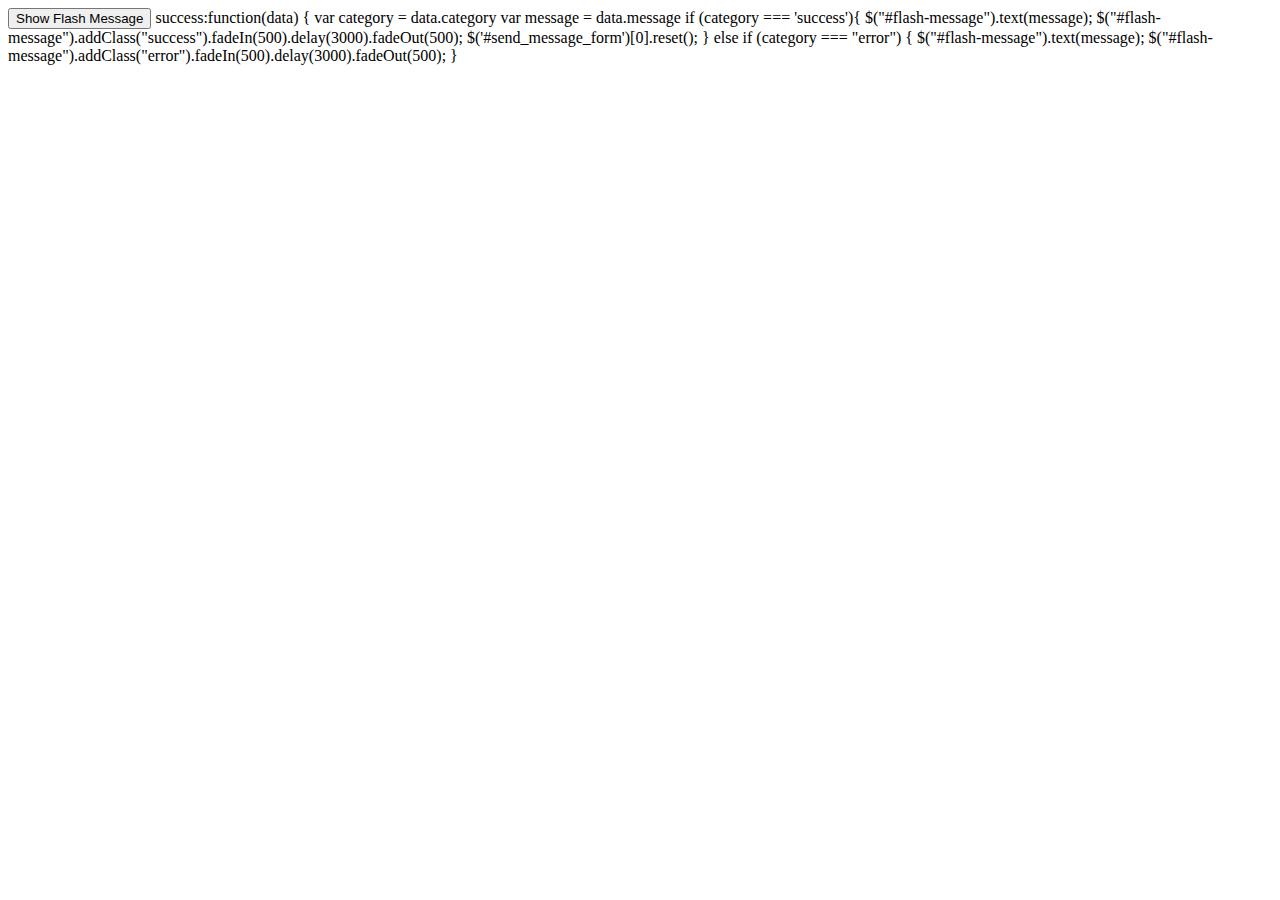
<file: templates/pagination-sample.html>
<!DOCTYPE html>
<html>
<head>
  <script src="https://code.jquery.com/jquery-3.6.0.min.js"></script>
  <script>
    $(document).ready(function() {
      $("#show-flash").click(function() {
        $.ajax({
          url: '/flash_message',
          type: 'POST',
          success: function(data) {
            $("#flash-message").text(data.message);
            $("#flash-message").fadeIn(500).delay(3000).fadeOut(500);
          }
        });
      });
    });
  </script>
</head>
<body>
  <button id="show-flash">Show Flash Message</button>
  <div id="flash-message" style="display: none;"></div>
</body>
</html>

success:function(data)
        {
          var category = data.category
          var message = data.message

          if (category === 'success'){
            $("#flash-message").text(message);
            $("#flash-message").addClass("success").fadeIn(500).delay(3000).fadeOut(500);
            $('#send_message_form')[0].reset();
          } else if (category === "error") {
            $("#flash-message").text(message);
            $("#flash-message").addClass("error").fadeIn(500).delay(3000).fadeOut(500);
        }
</file>
